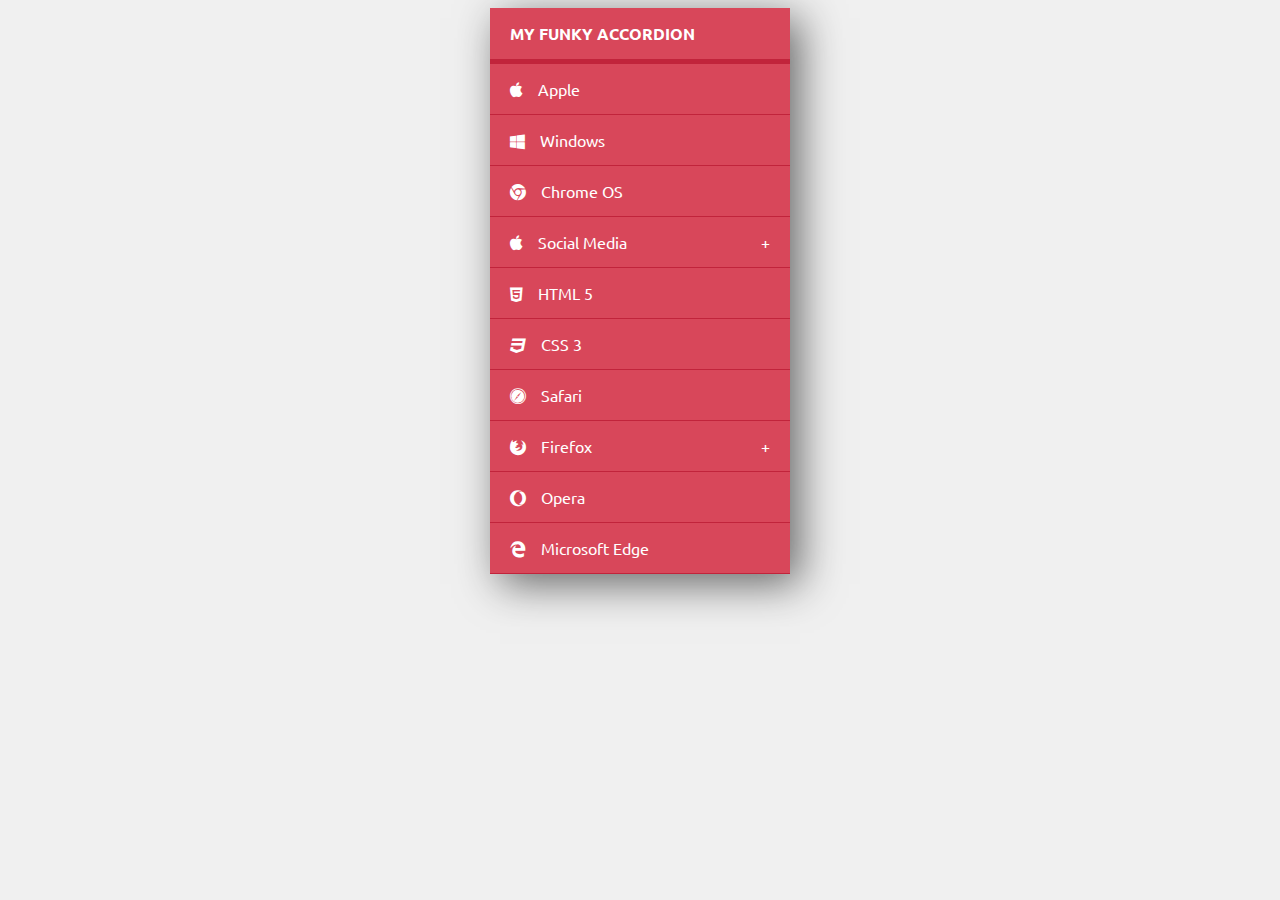
<file: funkyaccordion.html>
<!DOCTYPE html>

<html>
	<head>
		<title>funky menu 2</title>
		<script src="https://ajax.googleapis.com/ajax/libs/jquery/1.8.3/jquery.min.js"></script>
		<script src="js/funkyAccordion.js"></script>
		<link rel="stylesheet" href="styles/styles.css">
		<link href='https://fonts.googleapis.com/css?family=Ubuntu:400,300,500,700&subset=latin,latin-ext' rel='stylesheet' type='text/css'>
		<link rel="stylesheet" href="https://maxcdn.bootstrapcdn.com/font-awesome/4.5.0/css/font-awesome.min.css">
	</head>
	<body>
		<div id="content">
			
		</div>	
	</body>
</html>
</file>
<file: styles/styles.css>
body{
	background-color: #f0f0f0;
	font-family: Ubuntu, sans-serif;
}

#content{
	width: 300px;
	margin: 0 auto;
}	

#funky-accordion{
	width: 100%;
	float: left;
	box-shadow: 10px 10px 40px #666;
	box-sizing: border-box;
	-webkit-box-sizing: border-box;
	-moz-box-sizing: border-box;
}

#menu-header{
	width: 260px;
	float: left;
	padding: 15px 20px;
	background-color: #d8475a;
	border-bottom: 5px solid #c1243b;
	color: #fff;
	text-transform: uppercase;
	font-weight: 600;
}

#funky-accordion ul{
	margin: 0;
	padding: 0;
	width: 100%;
	list-style: none;
}

#funky-accordion ul>li {
	width: 100%;
}

#funky-accordion ul>li>a{
	width: 260px;
	float: left;
	padding: 15px 20px;
	background-color: #d8475a;
	color: #fff;
	text-decoration: none;
	border-bottom: 1px solid #c1243b;
	transition: background-color .7s ease;
}

#funky-accordion ul>li>a:hover{
	background-color: #c1243b;
	transition: background-color .8s;
}

#funky-accordion ul>li>a.selected{
	background-color: #c1243b;
}

i.fa{
	margin-right: 15px;
}

ul.submenu{
	width: 100%;
	height: 0;
	overflow: hidden;
	transition: height .4s;
	-webkit-transition: height .4s;
	-moz-transition: height .4s;
	transition-timing-function: ease-in-out;
	-webkit-transition-timing-function: ease-in-out;
	-moz-transition-timing-function: ease-in-out;
}

ul.submenu>li>a{
	background-color: #333 !important;
	border: none !important;
	font-size: .8em;
	height: 15px;
	overflow: hidden;
    padding-left: 40px!important;
    width: 240px!important;
}

ul.submenu>li>a:hover{
	background-color: #444 !important;
}

ul.submenu a.selected{
	background-color: #444 !important;
}

ul.submenu>li>ul.submenu>li>a{
	padding-left: 60px!important;
	width: 220px !important;
	background-color: #222!important;
}

ul.submenu>li>ul.submenu>li>a:hover{
	background-color: #444!important;
}

ul.submenu>li>ul.submenu>li>a.selected{
	background-color: #444!important;	
}

.submenu-indicator{
	float: right;
	font-weight: 400;
	transform: rotate(0deg);
	-webkit-transform: rotate(0deg);
	-moz-transform: rotate(0deg);
	transition: transform .5s;
}

.submenu-indicator.open{
	transform: rotate(-45deg);
	-webkit-transform: rotate(-45deg);
	-moz-transform: rotate(-45deg);
	
}
</file>
